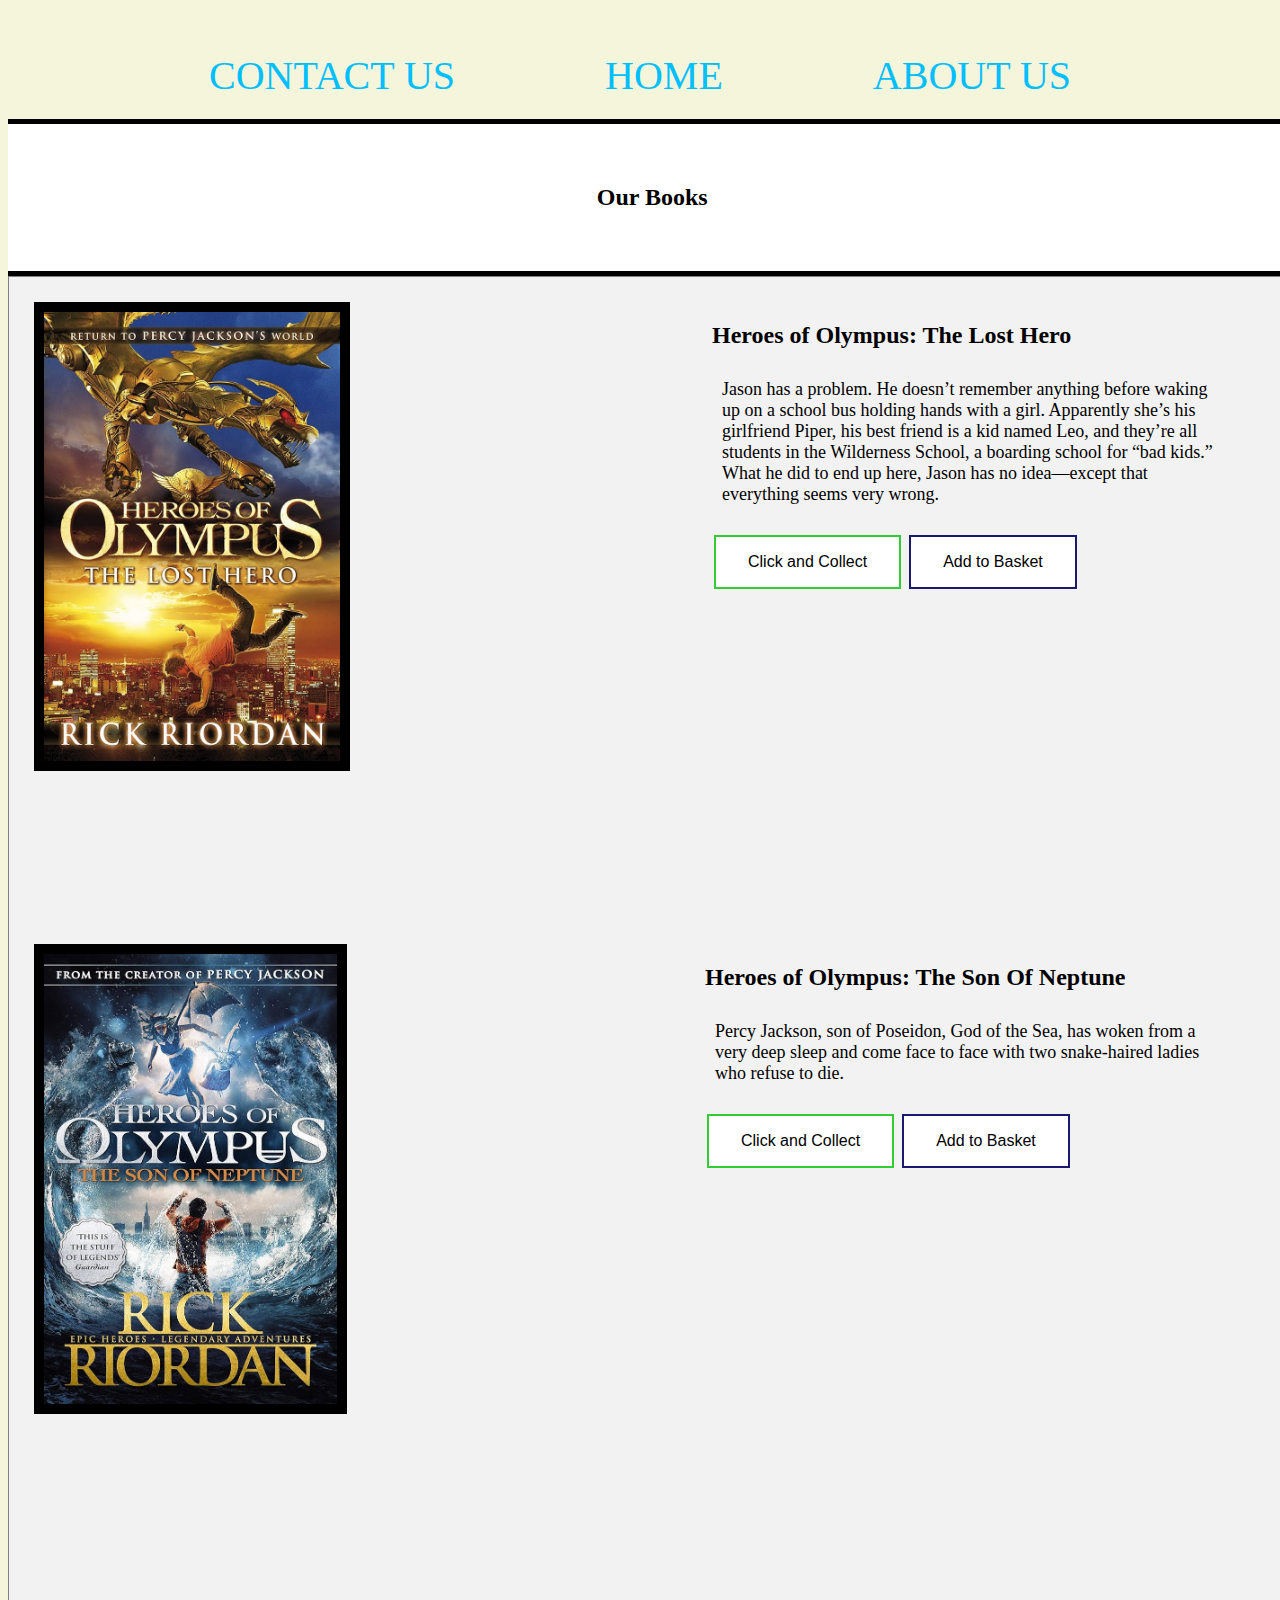
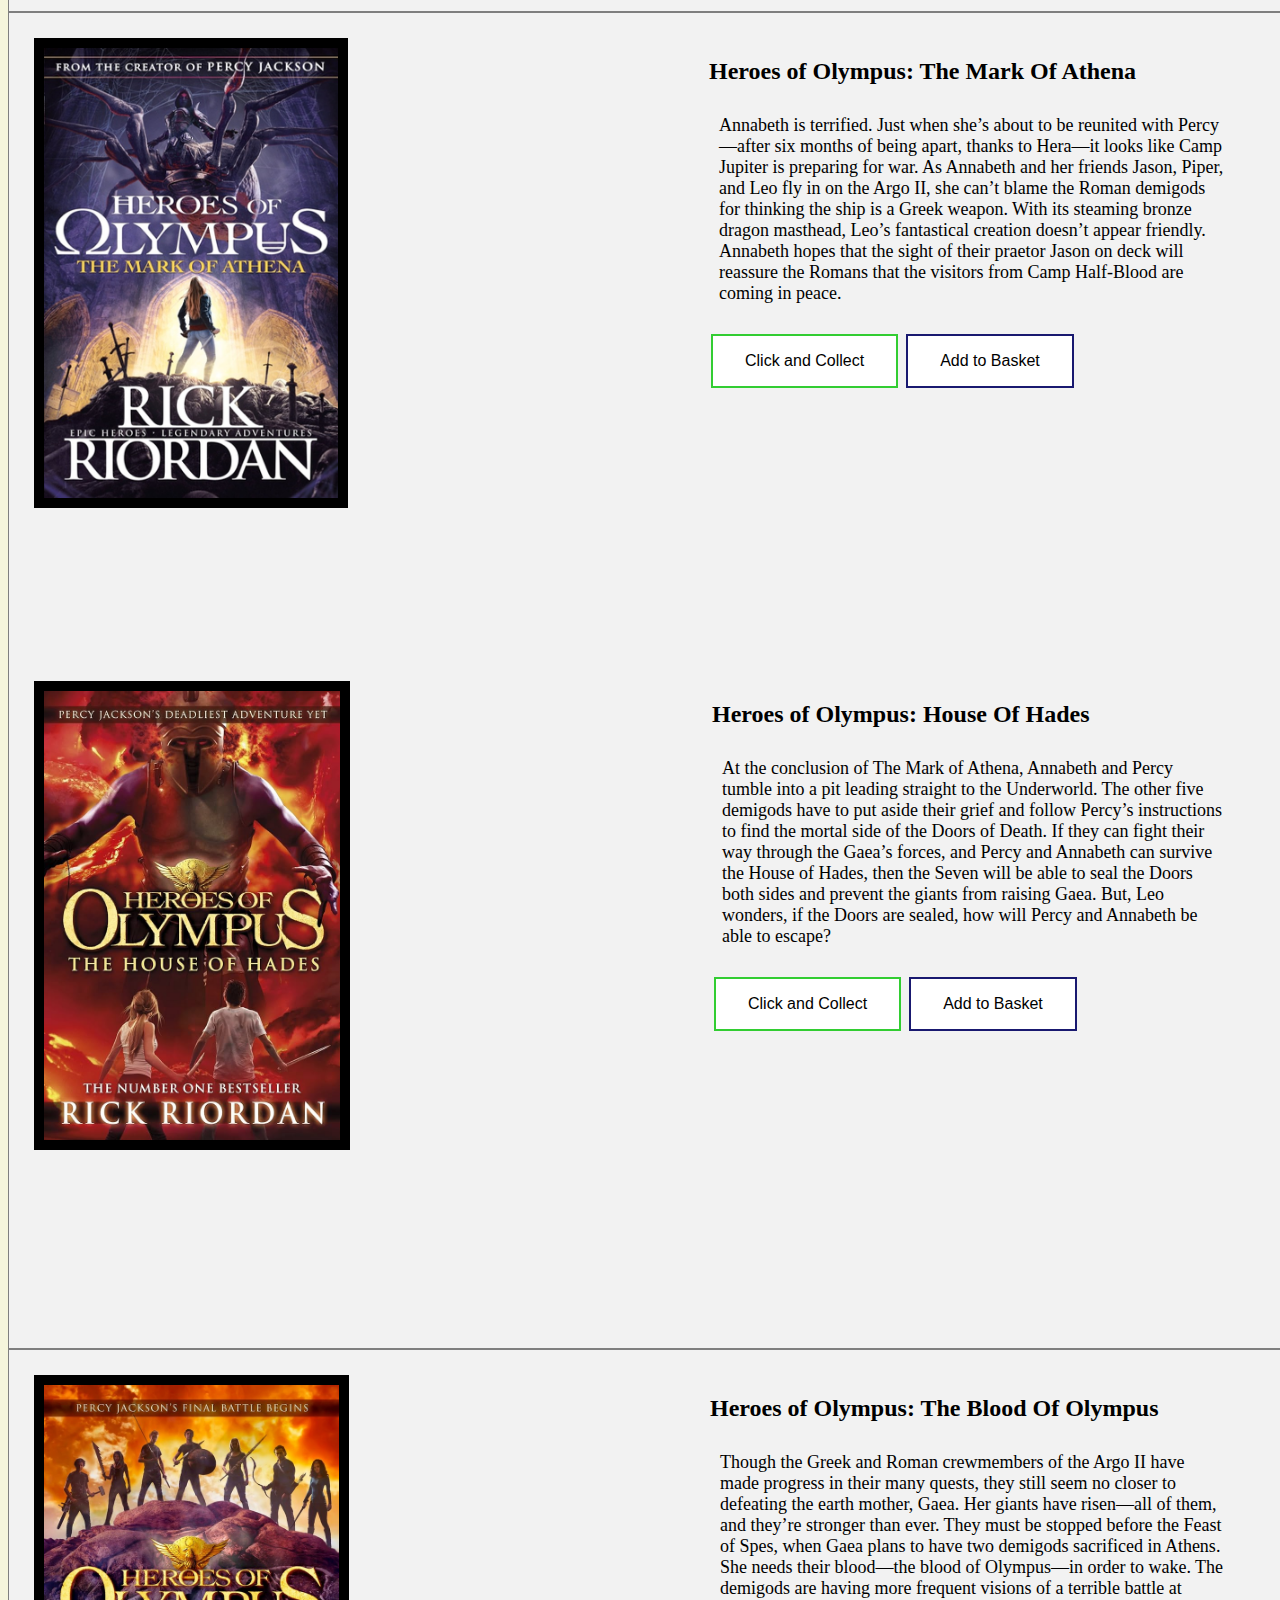
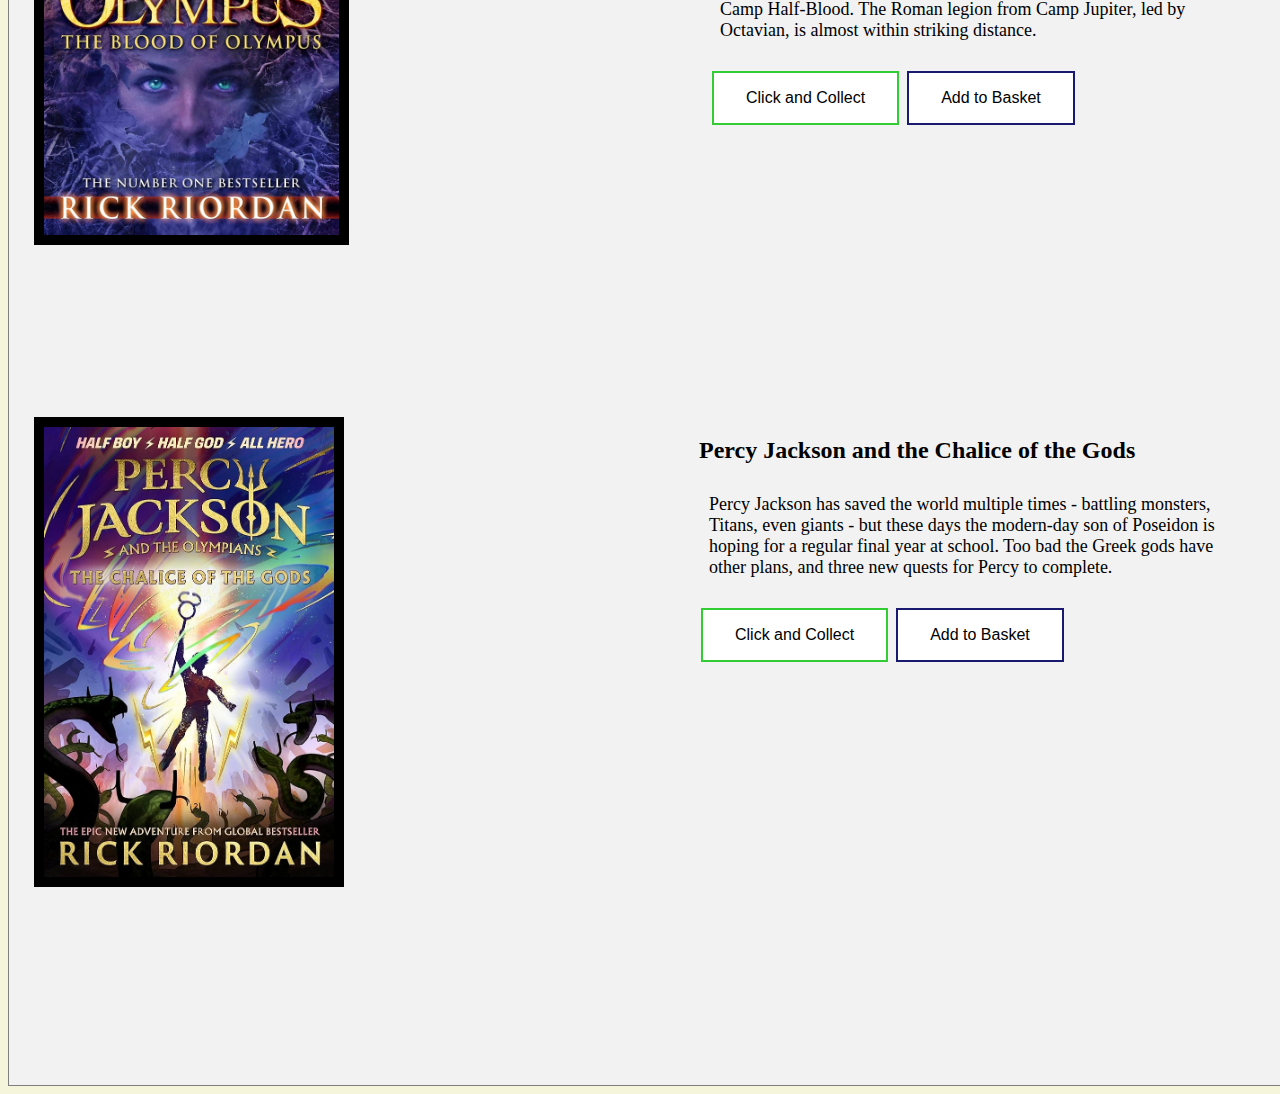
<file: root/index.html>
<!DOCTYPE html>
<html lang="en">
<head>
    <meta charset="UTF-8">
    <meta name="viewport" content="width=device-width, initial-scale=1.0">
    <link rel="stylesheet" href="css/books.css">
    <title>JEDIDIAH'S BOOKSHOOP</title>
</head>
<body>
    <img src="Images/navbutton.png" id="navbutton" class="toggle">
    <div id ="nav" class="flex-container">
      <nav class="navigation">
        <a href="https://www.w3schools.com/">CONTACT US</a>
        <a href="index.html">HOME</a>
        <a href="https://www.google.com/url?sa=t&rct=j&q=&esrc=s&source=web&cd=&cad=rja&uact=8&ved=2ahUKEwir4fLwrMmFAxUjWEEAHRs8BSMQFnoECCgQAQ&url=https%3A%2F%2Fen.wikipedia.org%2Fwiki%2FPower_Rangers&usg=AOvVaw2hwo_X-_5vKzJKNUq0__eX&opi=89978449">ABOUT US</a>
      </nav>
    </div>

    <div id="banner">
        <h2> Our Books</h2>
    </div>

    <div class="flex-containercol">
        <div>
            <img src="Images/TheLostHero.jpg" alt="TheLostHero" id ="books">
        </div>
          <div class="flex-text">
            <h2>Heroes of Olympus: The Lost Hero</h2>
            <p class = "container">
              Jason has a problem. He doesn’t remember anything before waking up on a school bus holding hands with a girl. Apparently she’s his girlfriend Piper, his best friend is a kid named Leo, and they’re all students in the Wilderness School, a boarding school for “bad kids.” What he did to end up here, Jason has no idea―except that everything seems very wrong.<br>
          </p>
          <a href="pay.html">
            <button class="button paybutton" type="button">Click and Collect</button>
          </a>
          <button class="button basketbutton" type="button">Add to Basket</button>


        </div>
      <div>
          <img src="Images/TheSonOfNeptune.jpg" alt="TheSonOfNeptune" id ="books">
      </div>
      <div class="flex-text">
        <h2>Heroes of Olympus: The Son Of Neptune</h2>
        <p class = "container">
          Percy Jackson, son of Poseidon, God of the Sea, has woken from a very deep sleep and come face to face with two snake-haired ladies who refuse to die.<br>
        </p>
        <a href="pay.html">
          <button class="button paybutton"  type="button">Click and Collect</button>
        </a>
        <button class="button basketbutton" type="button">Add to Basket</button>

        </div>

        
    </div>


      <div class="flex-containercol">
            <div>
                <img src="Images/TheMarkOfAthena.jpg" alt="TheMarkOfAthena" id ="books">
            </div>
            <div class="flex-text">
              <h2>Heroes of Olympus: The Mark Of Athena</h2>
              <p class = "container">
                Annabeth is terrified. Just when she’s about to be reunited with Percy—after six months of being apart, thanks to Hera—it looks like Camp Jupiter is preparing for war. As Annabeth and her friends Jason, Piper, and Leo fly in on the Argo II, she can’t blame the Roman demigods for thinking the ship is a Greek weapon. With its steaming bronze dragon masthead, Leo’s fantastical creation doesn’t appear friendly. Annabeth hopes that the sight of their praetor Jason on deck will reassure the Romans that the visitors from Camp Half-Blood are coming in peace.<br>
              </p>
              <a href="pay.html">
                <button class="button paybutton" type="button">Click and Collect</button>
              </a>
              <button class="button basketbutton" type="button">Add to Basket</button>

            </div>

            <div>
              <img src="Images/HouseOfHades.jpg" alt="HouseOfHades" id ="books">
            </div>
          <div class="flex-text">
            <h2>Heroes of Olympus: House Of Hades</h2>
            <p class = "container">
              At the conclusion of The Mark of Athena, Annabeth and Percy tumble into a pit leading straight to the Underworld. The other five demigods have to put aside their grief and follow Percy’s instructions to find the mortal side of the Doors of Death. If they can fight their way through the Gaea’s forces, and Percy and Annabeth can survive the House of Hades, then the Seven will be able to seal the Doors both sides and prevent the giants from raising Gaea. But, Leo wonders, if the Doors are sealed, how will Percy and Annabeth be able to escape?<br>
            </p>
            <a href="pay.html">
              <button class="button paybutton" type="button">Click and Collect</button>
            </a>
            <button class="button basketbutton" type="button">Add to Basket</button>

          </div>

      </div>


      <div class="flex-containercol">
        <div>
            <img src="Images/TheBloodOfOlympus.jpg" alt="TheBloodOfOlympus" id ="books">
        </div>
        <div class="flex-text">
          <h2>Heroes of Olympus: The Blood Of Olympus</h2>
          <p class = "container">
            Though the Greek and Roman crewmembers of the Argo II have made progress in their many quests, they still seem no closer to defeating the earth mother, Gaea. Her giants have risen—all of them, and they’re stronger than ever. They must be stopped before the Feast of Spes, when Gaea plans to have two demigods sacrificed in Athens. She needs their blood—the blood of Olympus—in order to wake. The demigods are having more frequent visions of a terrible battle at Camp Half-Blood. The Roman legion from Camp Jupiter, led by Octavian, is almost within striking distance.<br>
          </p>
          <a href="pay.html">
            <button class="button paybutton" type="button">Click and Collect</button>
          </a>
          <button class="button basketbutton" type="button">Add to Basket</button>

        </div>

        <div>
            <img src="Images/percy.png" alt="TheBloodOfOlympus" id ="books">
        </div>
        <div class="flex-text">
          <h2>Percy Jackson and the Chalice of the Gods</h2>
          <p class = "container">
            Percy Jackson has saved the world multiple times - battling monsters, Titans, even giants - but these days the modern-day son of Poseidon is hoping for a regular final year at school.
            Too bad the Greek gods have other plans, and three new quests for Percy to complete.<br>  
          </p>
          <a href="pay.html">
            <button class="button paybutton" type="button">Click and Collect</button>
          </a>
          <button class="button basketbutton" type="button">Add to Basket</button>

        </div>
      </div>



      

    
    

        


  <script src="js/nav.js" ></script>
</body>
</html>
</file>
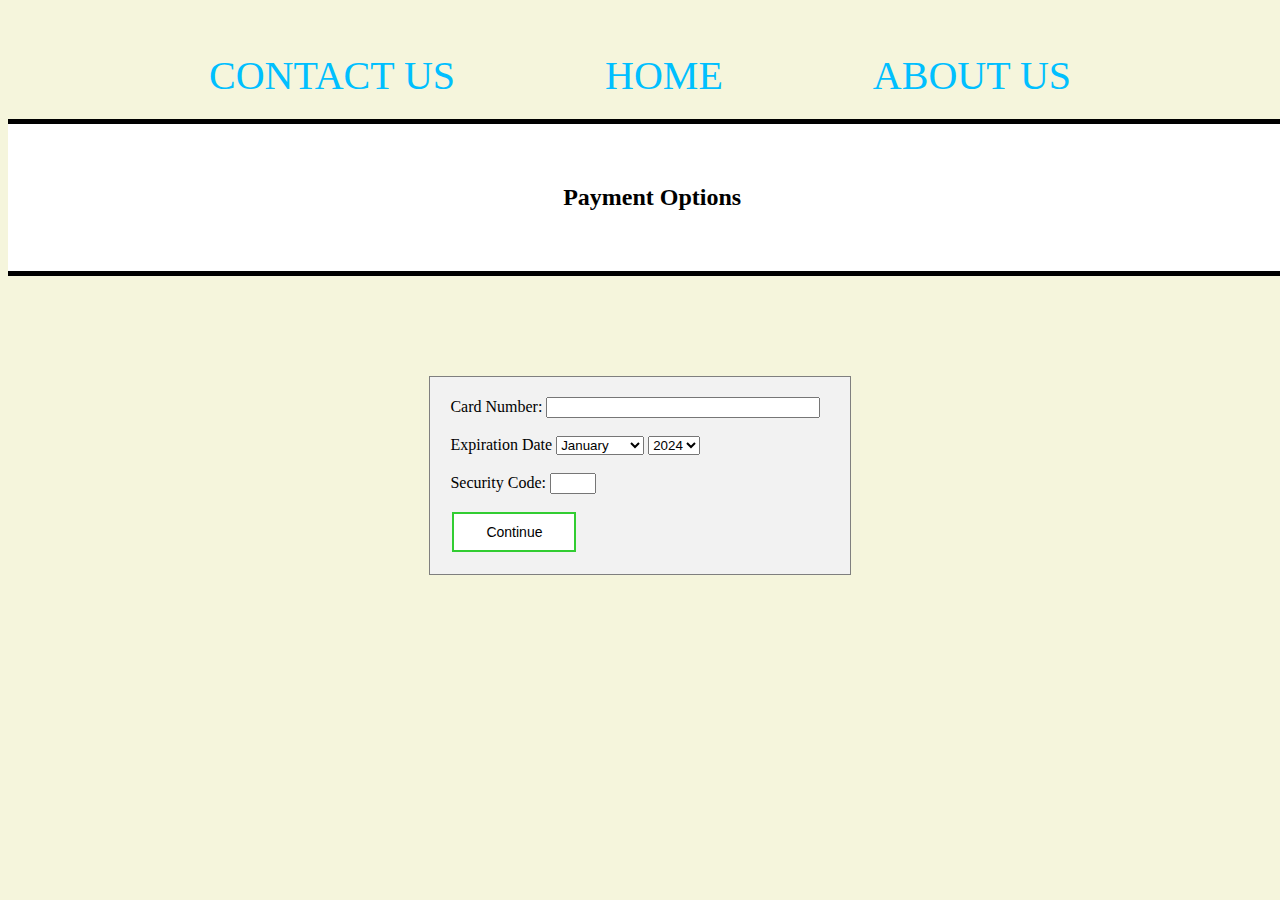
<file: root/pay.html>
<!DOCTYPE html>
<html lang="en">
<head>
    <meta charset="UTF-8">
    <meta name="viewport" content="width=device-width, initial-scale=1.0">
    <link rel="stylesheet" href="css/books.css">
    
    <title>PAYING</title>
</head>
<body>
    <img src="Images/navbutton.png" id="navbutton" class="toggle">
    <div id ="nav" class="flex-container">
        <nav class="navigation">
            <a href="https://www.w3schools.com/">CONTACT US</a>
            <a href="index.html">HOME</a>
            <a href="https://www.w3schools.com/">ABOUT US</a>
          </nav>
    </div>

    <div id="banner">
        <h2> Payment Options </h2>
    </div>

    <div id="paymentdes">
        <form>
            <div id="cardinp">
                <label for="cardnum">Card Number:</label>
                <input type="text" id="cardnum" name="cardnum"><br><br>
            </div>

            <label for="month">Expiration Date</label>
            <select id="month" name="month">
                <option value="January">January</option>
                <option value="February">February</option>
                <option value="March">March</option>
                <option value="April">April</option>
                <option value="May">May</option>
                <option value="June">June</option>
                <option value="July">July</option>
                <option value="August">August</option>
                <option value="September">September</option>
                <option value="October">October</option>
                <option value="November">November</option>
                <option value="December">December</option>
            </select>
            
            <select id="year" name="year">
                <option value="2024">2024</option>
                <option value="2025">2025</option>
                <option value="2026">2026</option>
                <option value="2027">2027</option>
                <option value="2028">2028</option>

            </select>
        
            <div id ="seccode">
            <br><label for="scode">Security Code:</label>
            
            <input type="text" id="scode" name="scode"><br>
            <p id="confirmingbook"> </p>
            </div>
        </form>
        <button class="conbutton conbutton1" id= "paying" type="button">Continue</button>
    </div>
<script src="js/webpage.js" ></script>
<script src="js/nav.js" ></script>
</body>
</file>
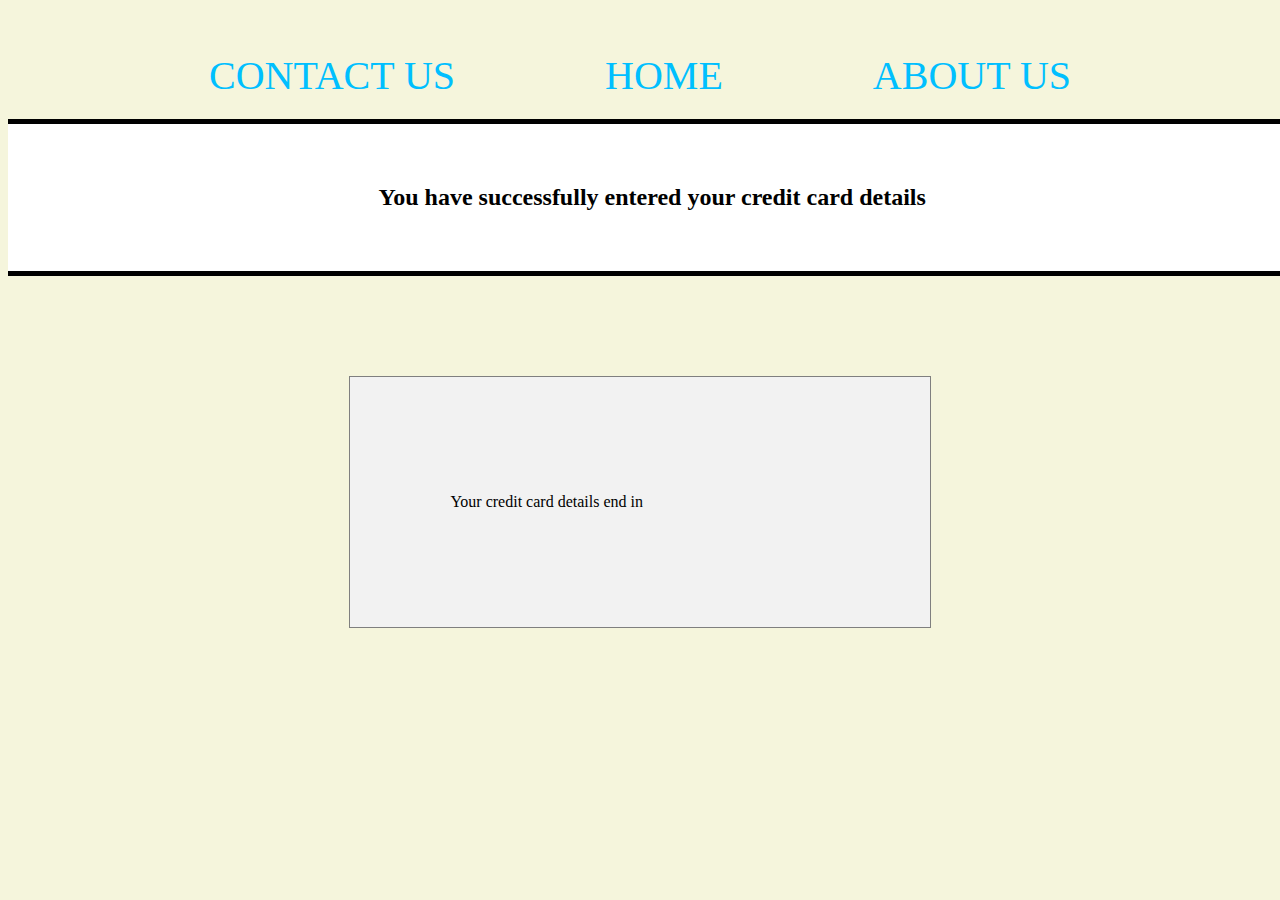
<file: root/success.html>
<!DOCTYPE html>
<html lang="en">
<head>
    <meta charset="UTF-8">
    <meta name="viewport" content="width=device-width, initial-scale=1.0">
    <link rel="stylesheet" href="css/books.css">
    
    <title>SUCCESS</title>
</head>
<body>
    <img src="Images/navbutton.png" id="navbutton" class="toggle">
    <div id ="nav" class="flex-container">
        <nav class="navigation">
            <a href="https://www.w3schools.com/">CONTACT US</a>
            <a href="index.html">HOME</a>
            <a href="https://www.w3schools.com/">ABOUT US</a>
        </nav>
    </div>

    <div id="banner">
        <h2>You have successfully entered your credit card details</h2>
    </div>

    <div id="sucessdes">
        <p> Your credit card details end in <b id="carddetails">and this is bold text</b></p>
    </div>
                
<script src="js/dataretrieve.js"></script>
<script src="js/nav.js" ></script>
</body>
</file>
<file: root/css/books.css>
body {
  background-color: #F5F5DC;
}

.flex-container {
    display: flex;
    flex-direction: row;
    justify-content: space-around;
    align-items: stretch;
    width: 100%;
  }

.flex-container> nav{
    text-align: center;
    font-family: "Times New Roman", Times, serif;
    font-size: 2.5em;
    padding: 10px;
    margin: 10px;
    
}

.navigation> a{
  margin: 70px
}

#nav{
  background-color: #F5F5DC;
}

#navbutton{
  visibility: hidden;
  height: 20px;
  width: 20px;
}

@media only screen and (max-width: 600px) {
  #navbutton{
    visibility: visible;
    height: 50px;
    width: 50px;
    
  }

  .flex-container> nav{
    display: none;
    
  }
}

.flex-container.open> nav{
  display: inline;
  
}

a:visited {
  color: #32CD32;
}

a:hover {
  transition-duration: 0.4s;
  color: #191970;
}

a:link {
  text-decoration: none;
  color: 	#00BFFF;
}

#banner{
  text-align: center;
  font-family: "Times New Roman", Times, serif;
  padding: 40px;
  border-top: 5px solid black;
  border-bottom: 5px solid black;
  background-color: white;
  width: 95.6%;
}

.flex-containercol{
  display: flex;
  flex-direction: row;
  flex-wrap: wrap;
  width: 97.3%;
  margin: auto;
  background: #f2f2f2;
  padding: 25px;
  border: 1px solid rgba(127, 127, 127, 1);
}

.flex-text{
  flex:1;
}


#books {
    max-width: 60%;
    max-height: 70%;
    border: 10px solid black;
    
}


.container {
  
  font-size: 1.125rem;
  padding: 10px;
  width: fit-content;
  margin-right: 30px;
}

.button
{
  color: white;
  padding: 16px 32px;
  text-align: center;
  display: inline-block;
  font-size: 16px;
  margin: 2px;
  transition-duration: 0.4s;
  cursor: pointer;

}
.paybutton {
  background-color: white; 
  color: black; 
  border: 2px solid #32CD32;
}

.paybutton:hover {
  background-color: #32CD32;
  color: white;
}

.basketbutton {
  background-color: white; 
  color: black; 
  border: 2px solid #191970;
}

.basketbutton:hover {
  background-color: #191970;
  color: white;
}


.conbutton
{
  color: white;
  padding: 10px 32px;
  text-align: center;
  display: inline-block;
  font-size: 14px;
  margin: 2px;
  transition-duration: 0.4s;
  cursor: pointer;
}

.conbutton1 {
  background-color: white; 
  color: black; 
  border: 2px solid #32CD32;
}

.conbutton1:hover {
  background-color: #32CD32;
  color: white;
}

#paymentdes {
  margin: auto;
  margin-top: 100px;
  padding: 20px;
  background: #f2f2f2;
  border: 1px solid rgba(127, 127, 127, 1);
  width: 30%;
  font-size: 16px;
}

#cardinp> input {
  width: 70%;
}

#seccode> input {
  width: 10%;
}

#sucessdes {
  margin: auto;
  margin-top: 100px;
  padding: 100px;
  background: #f2f2f2;
  border: 1px solid rgba(127, 127, 127, 1);
  width: 30%;
  height: 50%;
  font-size: 16px;
}
</file>
